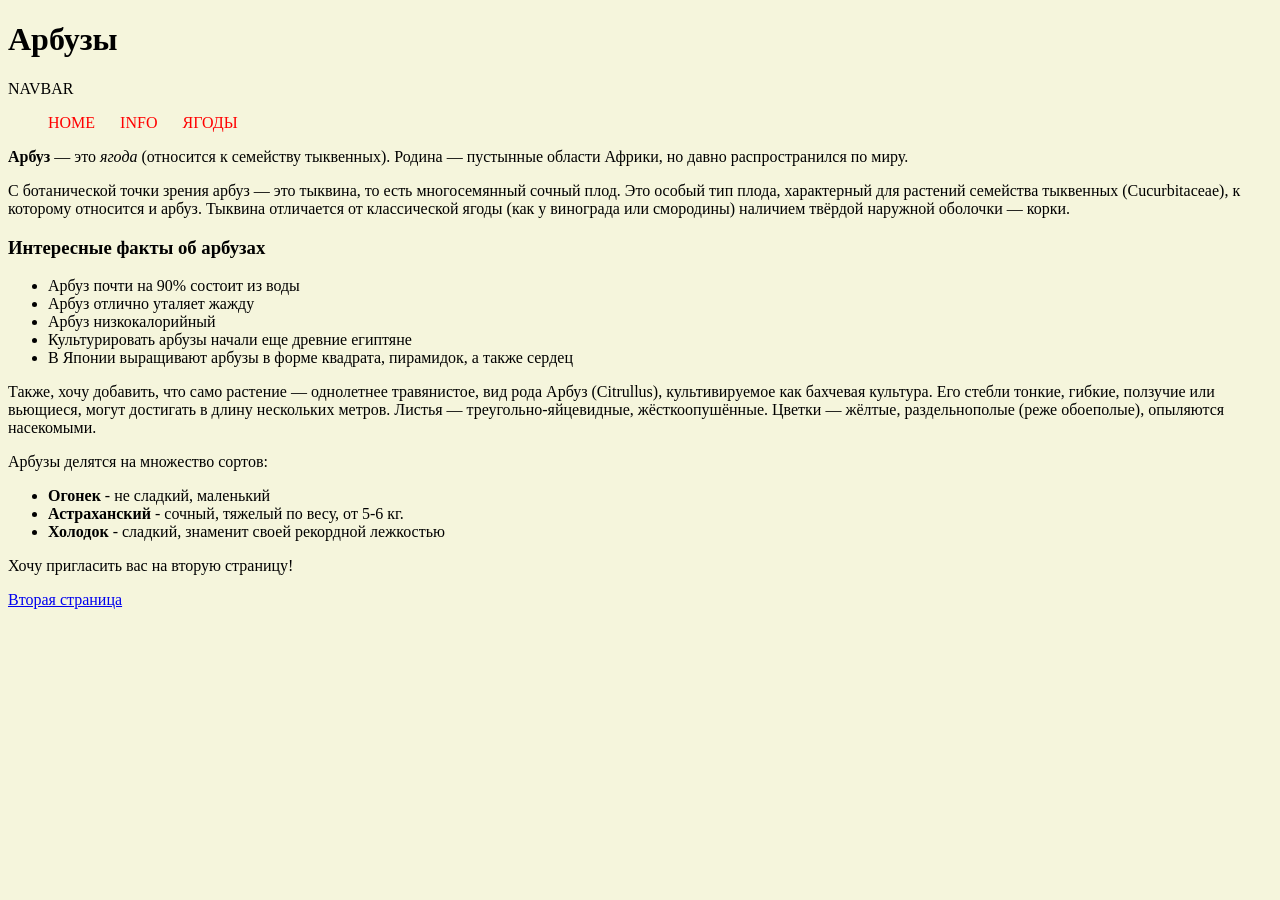
<file: index.html>
<!DOCTYPE html>
<html lang="en">
<head>
    <meta charset="UTF-8">
    <meta name="viewport" content="width=device-width, initial-scale=1.0">
    <title>Document</title>
    <link rel="stylesheet" type="text/css" href="styless.css" />

</head>
<body>
    <h1>Арбузы</h1>
    <nav class="navbar">  
      <div class="logo">NAVBAR</div>  
      <ul class="nav-links">
        <li><a href="https://www.google.com/webhp?authuser=9">HOME</a></li>
        <li><a href="https://ru.wikipedia.org/wiki/%D0%90%D1%80%D0%B1%D1%83%D0%B7">INFO</a></li>
        <li><a href="https://ru.wikipedia.org/wiki/%D0%AF%D0%B3%D0%BE%D0%B4%D0%B0">ЯГОДЫ</a></li>
      </ul>
    </nav>
   
    <P><b>Арбуз</b> — это <i>ягода</i> (относится к семейству тыквенных). Родина
         — пустынные области Африки, но давно распространился по миру.</P>
         <p>С ботанической точки зрения арбуз — это тыквина, то есть многосемянный сочный плод. Это особый тип плода, характерный для растений семейства тыквенных (Cucurbitaceae), к которому относится и арбуз. Тыквина отличается от классической ягоды (как у винограда или смородины) наличием твёрдой наружной оболочки — корки. </p>
         <h3>Интересные факты об арбузах</h3>
         <ul>  
        
            <li>Арбуз почти на 90% состоит из воды</li>
            <li>Арбуз отлично уталяет жажду</li>
            <li>Арбуз низкокалорийный</li>
            <li>Культурировать арбузы начали еще древние египтяне</li>
            <li>В Японии выращивают арбузы в форме квадрата, пирамидок, а также сердец</li>
         </ul>
         <p>Также, хочу добавить, что само растение — однолетнее травянистое, вид рода Арбуз (Citrullus), культивируемое как бахчевая культура. Его стебли тонкие, гибкие, ползучие или вьющиеся, могут достигать в длину нескольких метров. Листья — треугольно-яйцевидные, жёсткоопушённые. Цветки — жёлтые, раздельнополые (реже обоеполые), опыляются насекомыми. 
</p>
<p>Арбузы делятся на множество сортов:</p>
<ul>    
    <li><b>Огонек</b> - не сладкий, маленький</li>
    <li><b>Астраханский</b> - сочный, тяжелый по весу, от 5-6 кг.</li>
    <li><b>Холодок</b> - сладкий, знаменит своей рекордной лежкостью</li>
</ul>
<p>  Хочу пригласить вас на вторую страницу!</p>
          <a href='page2.html' target="_blank">Вторая страница</a>
          
</body>
</html>
</file>
<file: styless.css>
body {
    background-color:beige;
}


.nav-links {
    list-style: none;
    display: flex;
    gap: 25px;
}

.nav-links a {
    color: red;
    text-decoration: none;
}
</file>
